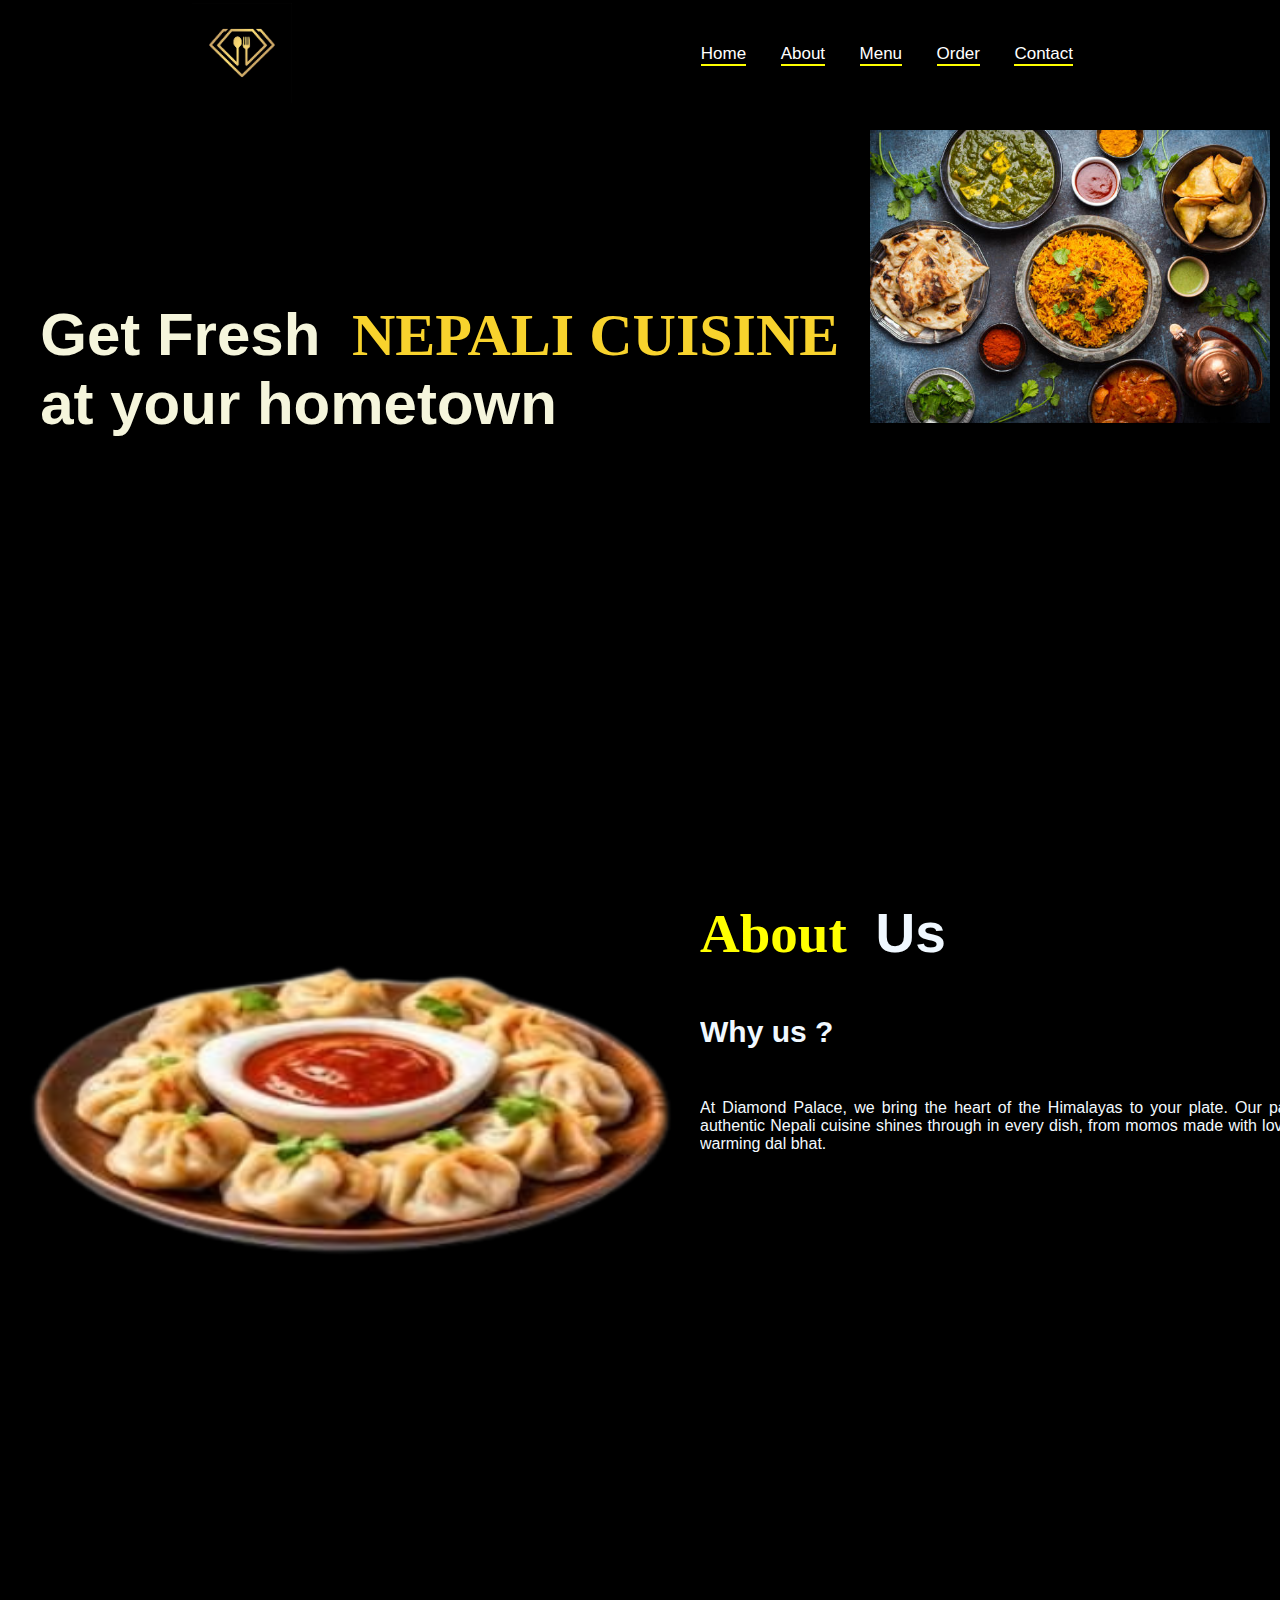
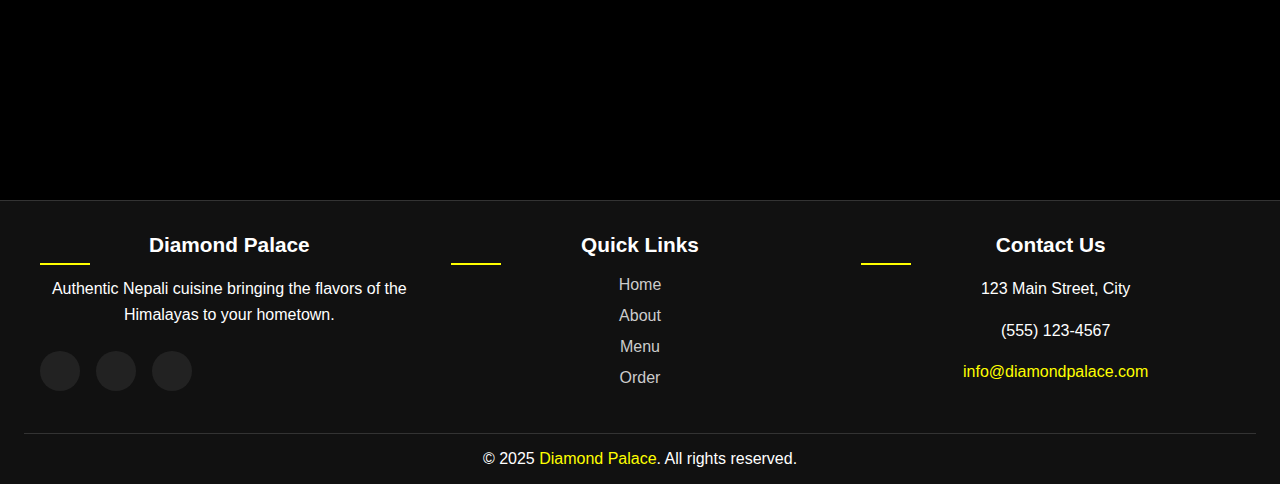
<file: index.html>
<!DOCTYPE html>
<html lang="en">
<head>
    <meta charset="UTF-8">
    <meta name="viewport" content="width=device-width, initial-scale=1.0">
    <title>Food Menu</title>
    <link href="logo.jpg" type="image/x-icon" rel="shortcut icon"/>
    <link rel="stylesheet" href="style.css">
    <link rel="stylesheet" href="https://cdnjs.cloudflare.com/ajax/libs/font-awesome/6.4.2/css/all.min.css" integrity="sha512-z3gLpd7yknf1YoNbCzqRKc4qyor8gaKU1qmn+CShxbuBusANI9QpRohGBreCFkKxLhei6S9CQXFEbbKuqLg0DA==" crossorigin="anonymous" referrerpolicy="no-referrer">
</head>
<body>
    <section class="home">
        <nav>
            <div class="logo">
                <img src="logo.jpg" >
            </div>

            <ul>
                <li><a href="#home">Home</a></li>
                <li><a href="#about">About</a></li>
                <li><a href="menu.html">Menu</a></li>
                <li><a href="order.html">Order</a></li>
                <li><a href="#Contact">Contact</a></li>
                
            </ul>
        </nav>
        <div class="main">
            <div class="men_text">
                <h1>Get Fresh <span>NEPALI CUISINE</span> <br> at your hometown </h1>
            </div>
            <div class="main_img">
                <img src="food.jpg">
            </div>
        </div>

    </section>


    <!--about-->
    <section id="about">
    <div class="about">
        <div class="about_main">
            <div class="image">
                <img src="momo.png">
            </div>

            <div class="about_text">
                <h1><span>About </span>Us</h1>
                <h3>Why us ?</h3>
                <p>
                    At Diamond Palace, we bring the heart of the Himalayas to your plate. Our passion for authentic Nepali cuisine shines through in every dish, from momos made with love to soul-warming dal bhat.
                </p>
            </div>
        </div>
    </div>
</section>

<footer class="footer-container" id="Contact">
    <div class="footer-grid">
        <div class="footer-col">
            <h3>Diamond Palace</h3>
            <p>Authentic Nepali cuisine bringing the flavors of the Himalayas to your hometown.</p>
            <div class="social-icons">
                <a href="#" style="text-decoration: none;"><i class="fab fa-facebook"></i></a>
                <a href="#" style="text-decoration: none;"><i class="fab fa-instagram"></i></a>
                <a href="#" style="text-decoration: none;"><i class="fab fa-twitter"></i></a>
            </div>
        </div>
      
        <div class="footer-col">
            <h3>Quick Links</h3>
            <ul class="footer-links">
                <li><a href="#home">Home</a></li>
                <li><a href="#about">About</a></li>
                <li><a href="menu.html">Menu</a></li>
                <li><a href="order.html">Order</a></li>
            </ul>
        </div>
      
        <div class="footer-col">
            <h3>Contact Us</h3>
            <p><i class="fas fa-map-marker-alt"></i> 123 Main Street, City</p>
            <p><i class="fas fa-phone"></i> (555) 123-4567</p>
            <p><i class="fas fa-envelope"></i> <a href="mailto:sanjogpande47@gmail.com" style="text-decoration: none; color: yellow;">info@diamondpalace.com</a></p>
        </div>
    </div>
    
    <div class="copyright">
        <p>&copy; 2025 <a href="#">Diamond Palace</a>. All rights reserved.</p>
    </div>
</footer>


    
</body>
</html>
</file>
<file: style.css>
@import url('https://fonts.googleapis.com/css2?family=Poppins:wght@300;400;600&display=swap');

*{
    margin: 0;
    padding: 0;
    box-sizing: border-box;
    font-family: sans-serif;
    background-color: black;

}
html{
    scroll-behavior: smooth;
    
}
 
section{
 width: 100;
 height: 100vh;
     
}
section nav {
    display: flex;
    justify-content: space-around;
    align-items: center;
    position: fixed;
    right: 0;
    left: 0;
    background: black;
    box-shadow: 0 0 10px rgba(0, 0 , 0, 0 ,5);
    z-index: 1000;
    

}
section nav .logo img{
    width: 100px;
    cursor: pointer;
    margin: 3px 0 ;
    margin-right: 10px;

}
 section nav ul {
    list-style: none;
 }
 
 section nav ul li {
    display: inline-block;
    margin: 0 15px;
 }

 section nav ul li a{
     text-decoration: none;
     color: white;
     font-weight: 500;
     font-size: 17px;
 }


 section nav ul li a::after{
    content: '' ;
    width: 100%;
    height: 2px;
    background: yellow;
    display: block;

 }
 section nav ul li a:hover{
    color: aqua;
 }
section .main{
    display: flex;
    align-items: center;
    justify-content: space-around;
    position: relative;
    top: 130px;

}
section .main .men_text h1{
    font-size: 60px;
    position: relative;
    top: 90px;
    left: 20px;
    color: beige;

}
section .main .men_text h1 span{
    margin-left: 15px;
    color: rgb(248, 211, 45);
    font-family: mv boli;
    line-height: 22px;
    font-size: 60px;
    top: 10px;
}
section .main .main_img img{
    width: 400px ;
    position: relative;
    left: 10px;

}

/*About us*/
.about{
    width: 100%;
    height: 100vh;
    padding: 70pz 0;
}
.about .about_main{
    display: flex;
    align-items: center;
    justify-content: space-around;

}
 .image img {
    width: 700px;
    height: 300px;
    position: relative;
    top: 60px;
}
.about_text{
    color: white;
}
.about_text h1 {
    color: aliceblue;
    font-size: 55px;
    position: relative;
    bottom: 50px;
    
}
.about_text h1 span{
    color: yellow;
    margin-right: 15px;
    font-family: mv boli;
}
 .about_text h3{
    color: aliceblue;
    font-size: 30px;
    margin: 0 0 50px 0;
    
 }
 .about_text p{
    color: rgb(243, 250, 255);
    width: 650px ;
    text-align: justify;
    margin-right: 30px;
 }
 footer {
    color: white;
    background-color: var(--secondary-color);
    text-align: center;
    padding: 20px;
    margin-top: 20px;
}
.Contact{
    text-decoration: none;
    color: yellow;
}

/* Footer Styles */
.footer-container {
  background-color: #111;
  color: #fff;
  padding: 2rem 1.5rem 1rem;
  margin-top: 0;
  border-top: 1px solid #333;
}

.footer-grid {
  display: grid;
  grid-template-columns: repeat(auto-fit, minmax(250px, 1fr));
  gap: 2rem;
  max-width: 1200px;
  margin: 0 auto;
}

.footer-col h3 {
  color: #fff;
  font-size: 1.3rem;
  margin-bottom: 1.2rem;
  position: relative;
}

.footer-col h3::after {
  content: '';
  position: absolute;
  left: 0;
  bottom: -8px;
  width: 50px;
  height: 2px;
  background-color: yellow;
}

.footer-col p {
  margin-bottom: 1rem;
  line-height: 1.6;
}

.social-icons {
  display: flex;
  gap: 1rem;
  margin-top: 1.5rem;
}

.social-icons a {
  display: flex;
  align-items: center;
  justify-content: center;
  width: 40px;
  height: 40px;
  border-radius: 50%;
  background-color: #222;
  color: #fff;
  transition: all 0.3s ease;
}

.social-icons a:hover {
  background-color: yellow;
  color: black;
  transform: translateY(-3px);
}

.social-icons i {
  background-color: transparent;
}

.footer-links {
  list-style: none;
  padding: 0;
}

.footer-links li {
  margin-bottom: 0.8rem;
}

.footer-links a {
  color: #ccc;
  text-decoration: none;
  transition: color 0.3s ease;
}

.footer-links a:hover {
  color: yellow;
}

.footer-col i {
  margin-right: 10px;
  color: yellow;
  background-color: transparent;
}

.copyright {
  margin-top: 2rem;
  padding-top: 1rem;
  text-align: center;
  border-top: 1px solid #333;
}

.copyright a {
  color: yellow;
  text-decoration: none;
}

.copyright p, .footer-col p {
  background-color: transparent;
}

/* Make all footer elements inherit the footer background color */
.footer-container * {
  background-color: inherit;
}

/* Responsive adjustments */
@media (max-width: 768px) {
  .footer-grid {
    grid-template-columns: 1fr 1fr;
  }
}

@media (max-width: 480px) {
  .footer-grid {
    grid-template-columns: 1fr;
  }
}
</file>
